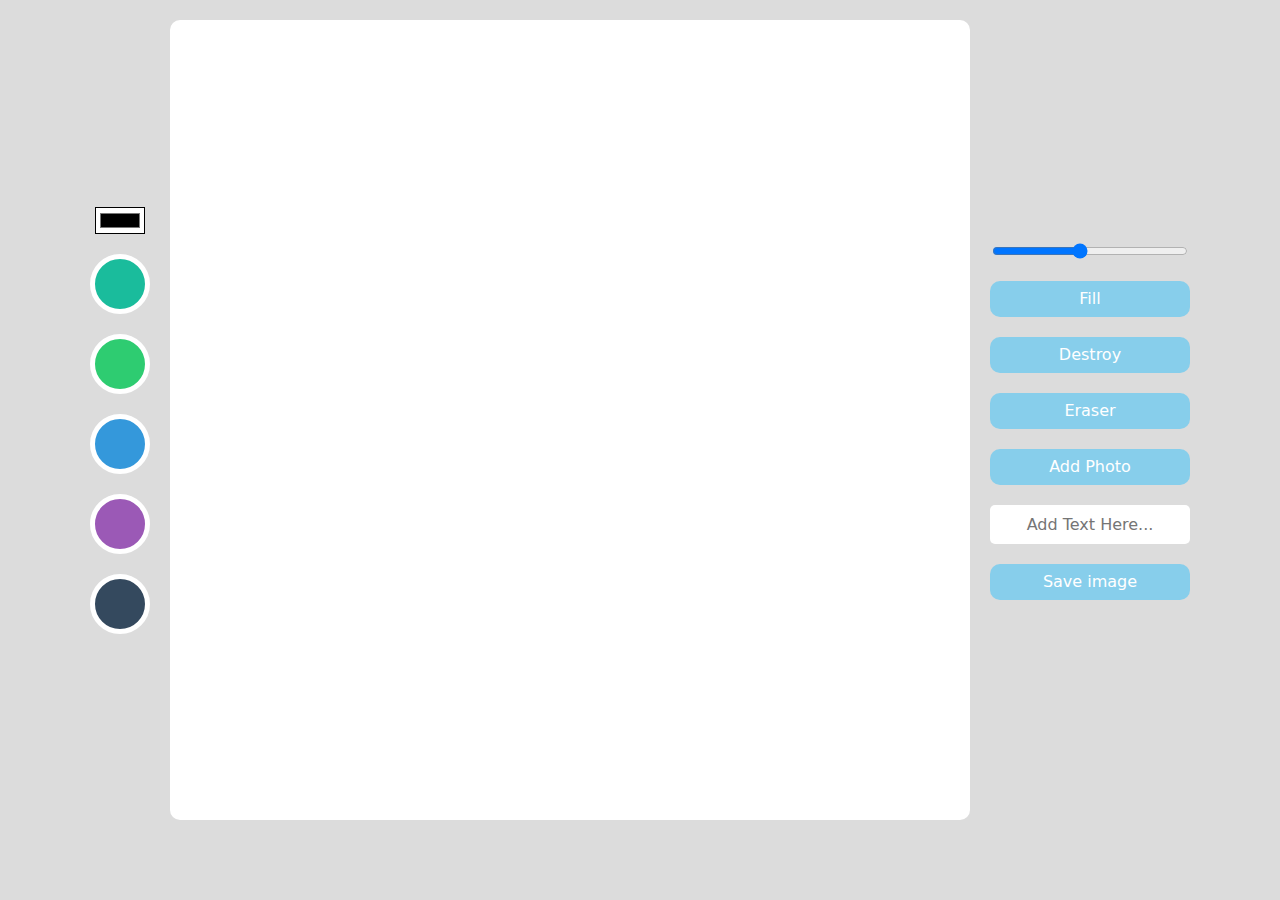
<file: 김휘호/JSBeginner/index.html>
<!DOCTYPE html>
<html lang="en">
<head>
    <meta charset="UTF-8">
    <meta http-equiv="X-UA-Compatible" content="IE=edge">
    <meta name="viewport" content="width=device-width, initial-scale=1.0">
    <title>Meme Maker</title>
    <link rel="stylesheet" href="styles.css">
</head>
<body>
    <div class="color-options">
        <input type = "color" id="color" />
        <div 
        class = "color-option" 
        style = "background-color : #1abc9c;" 
        data-color="#1abc9c"></div>
        <div 
        class = "color-option" 
        style = "background-color : #2ecc71;" 
        data-color="#2ecc71"></div>
        <div 
        class = "color-option" 
        style = "background-color : #3498db;" 
        data-color="#3498db"></div>
        <div 
        class = "color-option" 
        style = "background-color : #9b59b6;" 
        data-color="#9b59b6"></div>
        <div 
        class = "color-option" 
        style = "background-color : #34495e;" 
        data-color="#34495e"></div>
    </div>
    <canvas></canvas>
    <div class = "btns">
        <input id = "line-width" type = "range" min = "1" max = "10" value = "5" step = "0.5"/>
        </span>
        <button id = "mode-btn">Fill</button>
        <button id = "destroy-btn">Destroy</button>
        <button id = "eraser-btn">Eraser</button>
        <label for="file">
            Add Photo
            <input type="file" accept="image/*" id="file"/></label>
        <input type="text" placeholder="Add Text Here..." id="text" />
        <button id="save">Save image</button>
        <script src="app.js"></script>
    </div>     
</body>
</html>
</file>
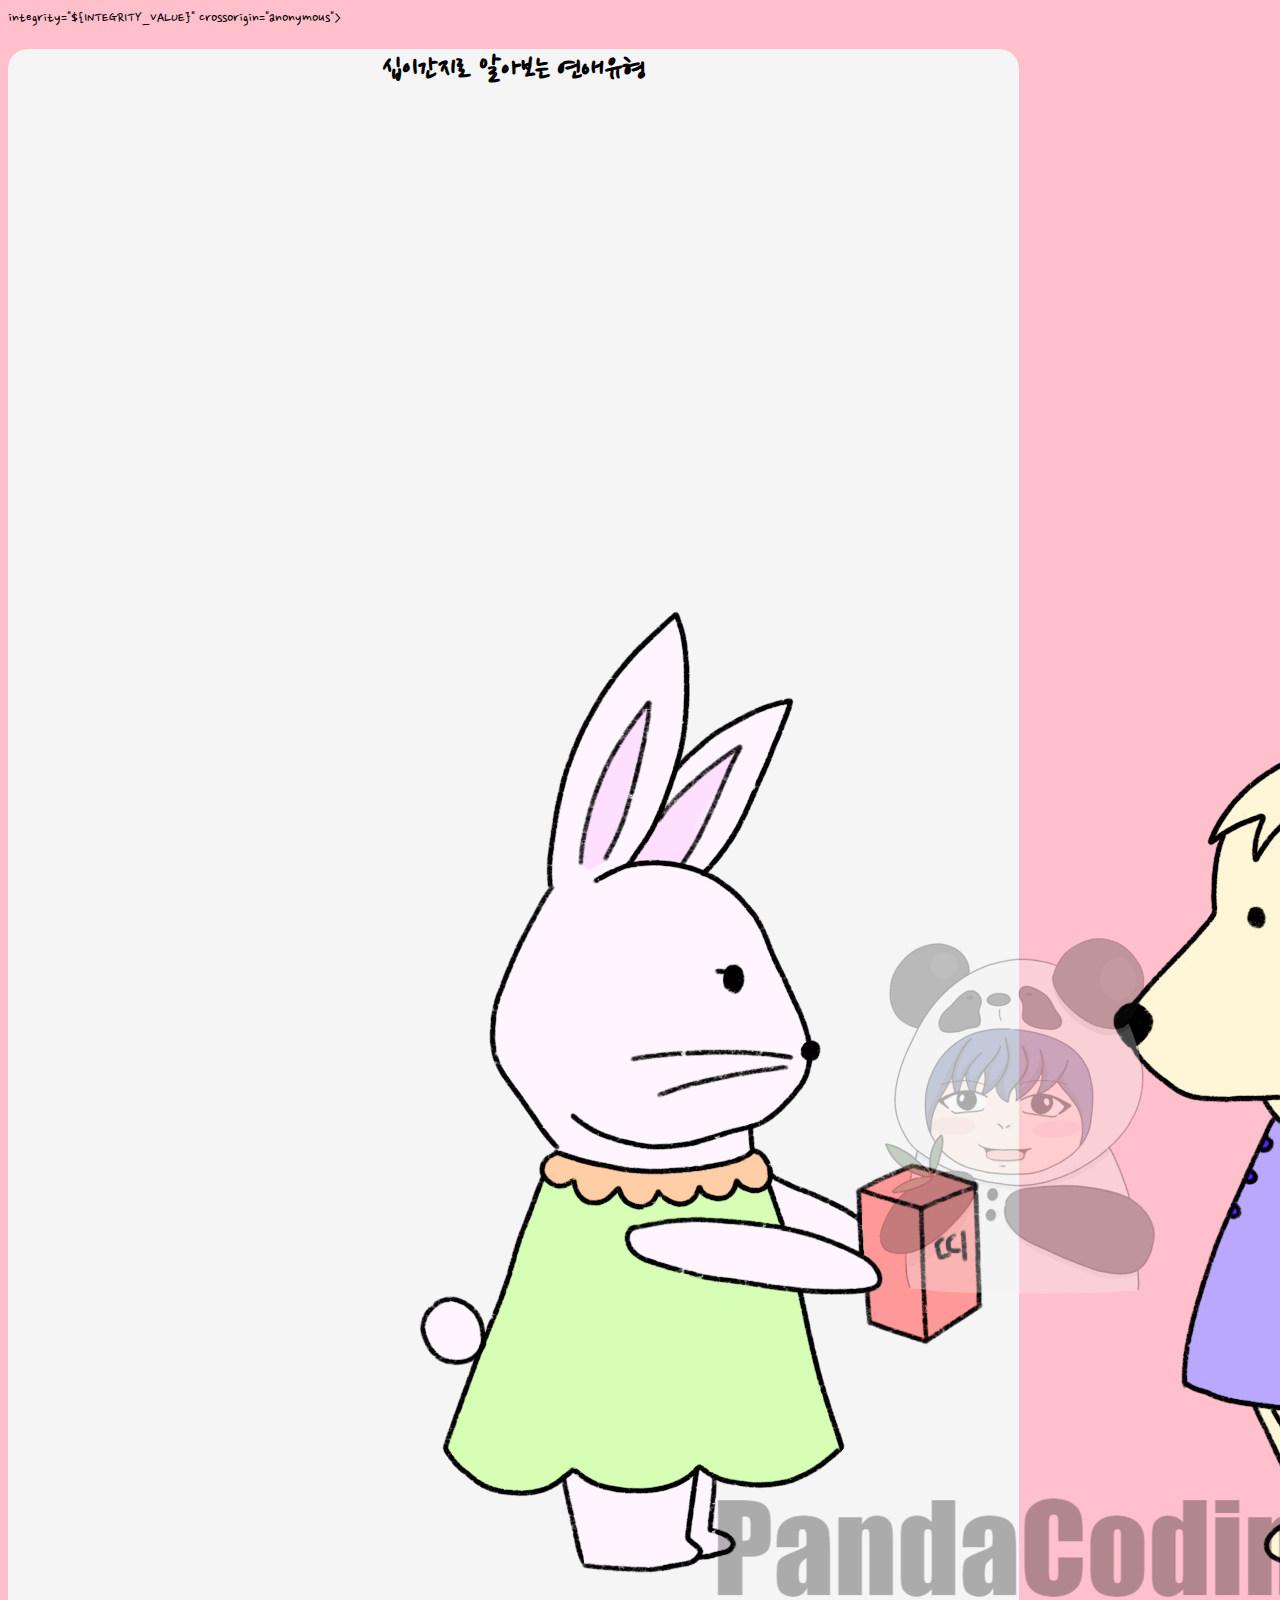
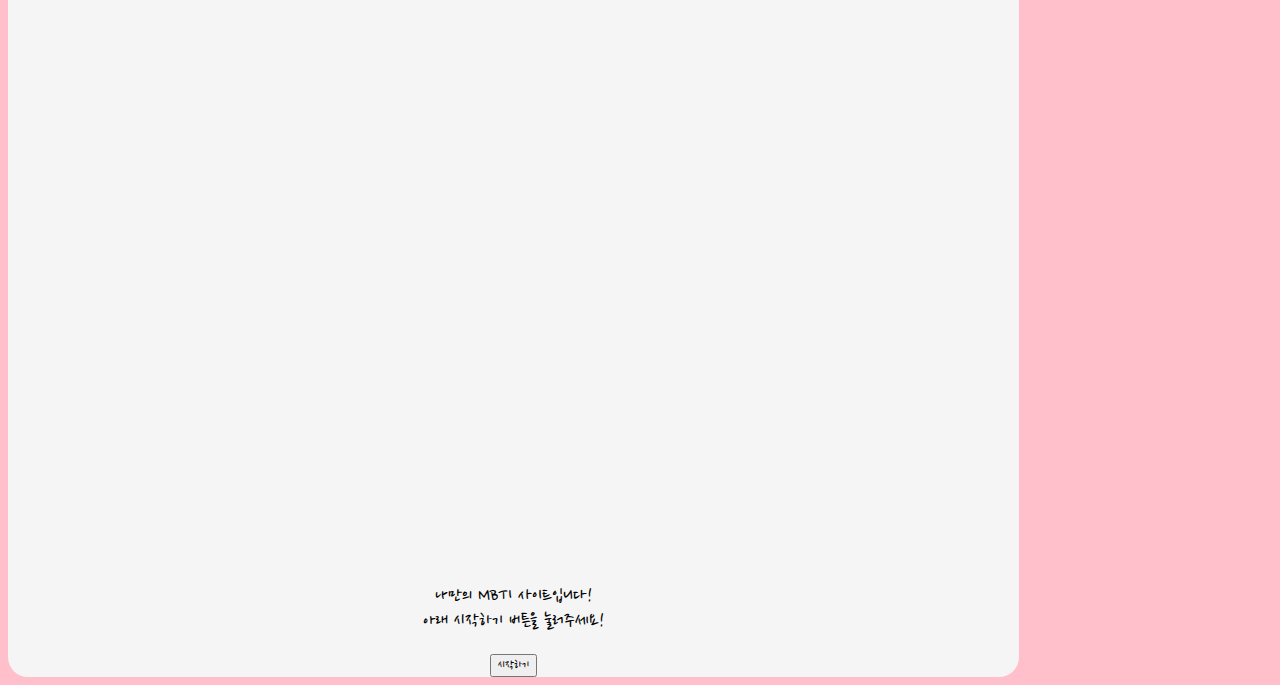
<file: 김휘호/MBTI_test/index.html>
<!DOCTYPE html>
<html lang="ko" dir="ltr">
<head>
    <meta charset="UTF-8">
    <meta http-equiv="X-UA-Compatible" content="IE=edge">
    <meta name="viewport" content="width=device-width, initial-scale=1">
    <meta name="author" content="PandaCoding">
    <meta name="keywords" content="십이간지 연애유형">
    <meta name="description" content="십이간지 연애유형">

    <!-- sns공유 -->
    <meta property = "og:url" content="https://twelvelovetypebykodol.netlify.app" />
    <meta property = "og:title" content="십이간지 연애유형" />
    <meta property = "og:type" content="website" />
    <meta property = "og:image" content="img/share.png" />
    <meta property = "og:description" content="십이간지로 알아보는 연애유형" />

    <!-- fabicon icon-icons.com -->
    <link rel="shortcut icon" href="img/fabicon.ico">
    <link rel="apple-touch-icon-precomposed" href="img/fabicon.ico">


    <title>십이간지 연애유형</title>
    <link href="https://cdn.jsdelivr.net/npm/bootstrap@5.3.0-alpha1/dist/css/bootstrap.min.css" rel="stylesheet" integrity="sha384-GLhlTQ8iRABdZLl6O3oVMWSktQOp6b7In1Zl3/Jr59b6EGGoI1aFkw7cmDA6j6gD" crossorigin="anonymous">
    <link rel="stylesheet" href="./css/dafault.css">
    <link rel="stylesheet" href="./css/main.css">
    <link rel="stylesheet" href="./css/qna.css">
    <link rel="stylesheet" href="./css/result.css">
    <link rel="stylesheet" href="./css/animation.css">
    <link rel="preconnect" href="https://fonts.googleapis.com">

    <!--카카오톡 api 받기-->
    <script src="https://t1.kakaocdn.net/kakao_js_sdk/2.1.0/kakao.min.js" integrity="sha384-dpu02ieKC6NUeKFoGMOKz6102CLEWi9+5RQjWSV0ikYSFFd8M3Wp2reIcquJOemx" crossorigin="anonymous"></script>    integrity="${INTEGRITY_VALUE}" crossorigin="anonymous"></script>
    <script>
        kakao.init('24312ed5cef7d11dc4d78d2898eS8d053');
        kakao.isInitialized();
    </script>

<link rel="preconnect" href="https://fonts.gstatic.com" crossorigin>
<link href="https://fonts.googleapis.com/css2?family=Nanum+Pen+Script&display=swap" rel="stylesheet">

</head>
<body>
    <div class="container">
        <section id="main" class="mx-auto my-5 py-5 px-3">
            <h1>십이간지로 알아보는 연애유형</h1>
            <div class="col-lg-6 col-md-8 col-sm-10 col-12 mx-auto">
                <img src="./img/main.png" alt="mainImage" class="img-fluid">
            </div>
            <p>
                나만의 MBTI 사이트입니다!<br>
                아래 시작하기 버튼을 눌러주세요!
            </p>
            <button type="button" class="btn btn-danger mt-3" onclick="js:begin()">시작하기</button>
        </section>
        <section id="qna">
            <div class="status mx-auto mt-5">
                <div class="statusBar">

                </div>
            </div>
            <div class="qBox my-5 py-3 mx-auto">

            </div>
            <div class="answerBox">

            </div>
        </section>
        <section id="result" class="mx-auto my-5 py-5 px-3">
            <h1>당신의 결과는...?</h1>
            <div class="resultname">

            </div>
            <div id="resultImg" class="my-3 col-lg-6 col-md-8 col-sm-10 col-12 mx-auto">
            
            </div>
            <div class="resultDesc">

            </div>
            <button type="button" class="kakao mt-3 px-3 py-2" onclick="js:kakaoShare()">공유하기</button>
        </section>
        </section>
        <script src="./js/data.js" charset="utf-8"></script>
        <script src="./js/start.js" charset="utf-8"></script>
        <script src="./js/share.js" charset="utf-8"></script>
    </div>
</body>
</html>
</file>
<file: 김휘호/MBTI_test/css/dafault.css>
body {
    background-color: pink;
}

*{
    font-family: 'Nanum Pen Script', cursive;
}
</file>
<file: 김휘호/MBTI_test/css/main.css>
#main {
    background-color: whitesmoke;
    width: 80%;
    text-align: center;
    border-radius: 20px;
}

p {
    font-size: 20px;
}
</file>
<file: 김휘호/MBTI_test/css/qna.css>
#qna {
    display: none;
}

.qBox{
    background-color: white;
    text-align: center;
    border-radius: 20px;
    font-size: 24px;
    width: 80%;
}

.answerList{
    background-color: whitesmoke;
    border-radius: 20px;
    display: block;
    width: 80%;
    border: 0px;
    font-size: 20px;
}

.answerList:hover, .answerList:focus{
    background-color: pink;
    color: whitesmoke;
}

.status{
    height: 20px;
    width: 80%;
    background-color: white;
    border-radius: 20px;
}

.statusBar{
    height: 100%;
    background-color: red;
    border-radius: 20px;
}
</file>
<file: 김휘호/MBTI_test/css/result.css>
#result{
    background-color: whitesmoke;
    width: 80%;
    text-align: center;
    border-radius: 20px;
}

.resultname{
    font-size: 26px;
}

.resulDesc{
    font-size: 20px;
}

.kakao{
    color: white;
    background-color: #FEE500;
    font-size: 20px;
    border: 0px;
    border-radius: 20px;
}

.kakao:hover, .kakao:focus{
    background-color: whitesmoke;
    color: #FEE500;
}
</file>
<file: 김휘호/MBTI_test/css/animation.css>
@keyframes fadeIn {
    from { opacity : 0; }
    to { opacity : 1; }
}

@keyframes fadeOut {
    from { opacity : 1; }
    to { opacity : 0; }
}

@-webkit-keyframes fadeIn {
    from { opacity : 0; }
    to { opacity : 1; }
}

@-webkit-keyframes fadeOut {
    from { opacity : 1; }
    to { opacity : 0; }
}

.fadeIn{
    animation: fadeIn;
    animation-duration: 0.5s;
}

.fadeOut{
    animation: fadeOut;
    animation-duration: 0.5s;
}
</file>
<file: 김휘호/JSBeginner/styles.css>
@import "reset.css";

body {
    display : flex;
    gap : 20px;
    justify-content : space-between;
    align-items : flex-start;
    background-color: gainsboro;
    padding : 20px;
}

canvas {
    width : 800px;
    height : 800px;
    /*border : 5px solid black 테두리 설정 및 굵기*/
    background-color: white;
    border-radius: 10px;
}

body {
    display : flex;
    justify-content : center;
    align-items : center;
    font-family: system-ui, -apple-system, BlinkMacSystemFont, 'Segoe UI', Roboto, Oxygen, Ubuntu, Cantarell, 'Open Sans', 'Helvetica Neue', sans-serif;

}

.btns {
    display : flex;
    flex-direction : column;
    gap: 20px;
}
.color-options {
    display : flex;
    flex-direction: column;
    align-items: center;
    gap : 20px;
}
.color-option {
    width : 50px;
    height : 50px;
    border-radius: 50%;
    cursor : pointer;
    border: 5px solid white;
    transition: transform ease-in-out .1s;
}
.color-option:hover {
    transform: scale(1.2);
}

input#color {
    overflow: hidden;
    background-color: white;
}

button, label {
    all : unset;
    padding: 10px 0px;
    text-align: center;
    background-color: skyblue;
    color : white;
    font-weight: 500;
    cursor: pointer;
    border-radius: 10px;
    transition: opacity linear .1s;
}

button:hover {
    opacity: 0.85;
}

input#text {
    all : unset;
    padding: 10px 0px;
    border-radius: 5px;
    font-weight: 500;
    text-align: center;
    background-color: white;
}

input#file {
    display: none;

}
</file>
